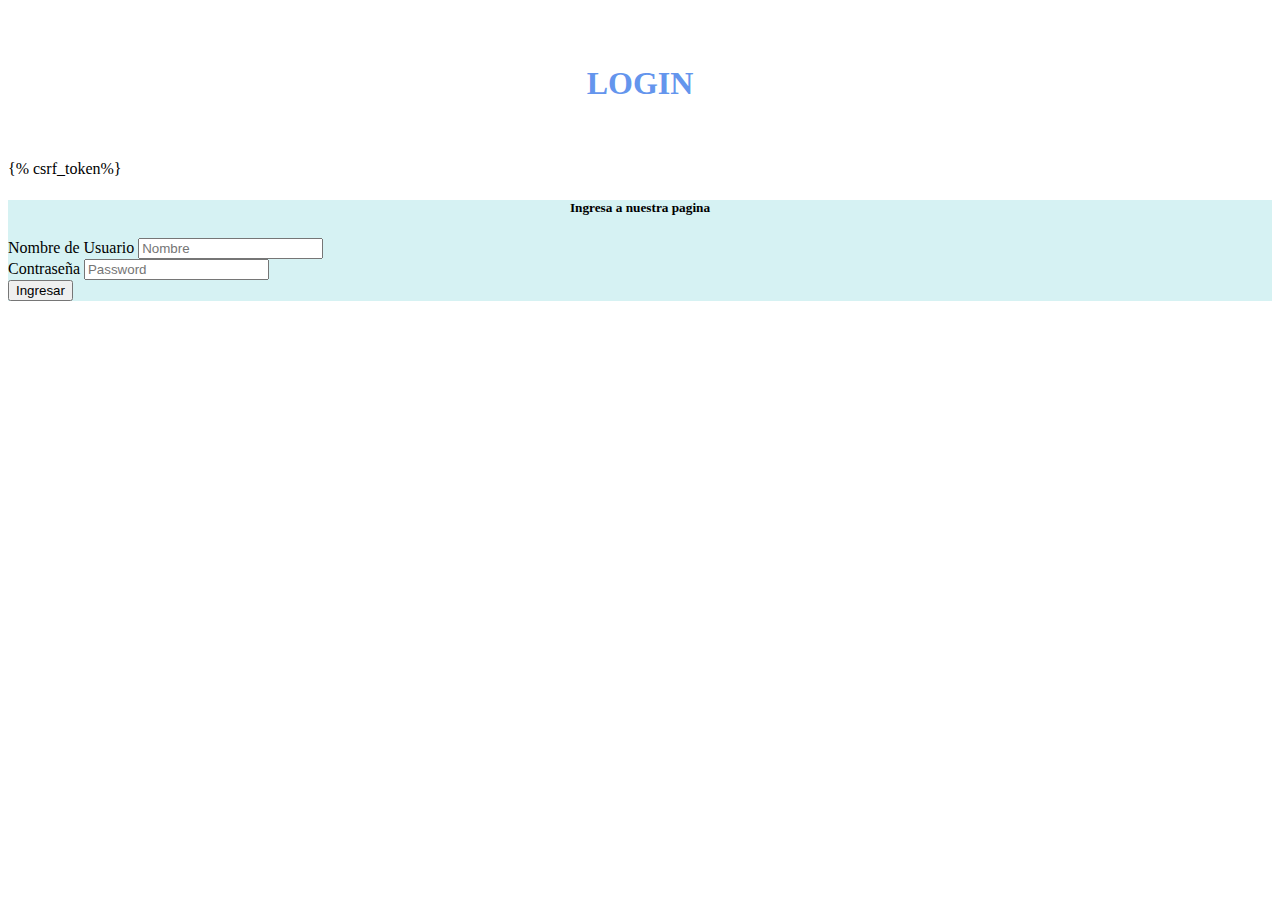
<file: appDjango/app/templates/app/login.html>
<html>
<head>
    <!-- CSS only -->
    <link href="https://cdn.jsdelivr.net/npm/bootstrap@5.1.1/dist/css/bootstrap.min.css" rel="stylesheet"
        integrity="sha384-F3w7mX95PdgyTmZZMECAngseQB83DfGTowi0iMjiWaeVhAn4FJkqJByhZMI3AhiU" crossorigin="anonymous">
    <title>Ejemplo</title>
</head>

<body>
    <br>
    <br>
    <h1 style="text-align: center; color:cornflowerblue;">LOGIN</h1>
    <br>
    <br>
    <form action="" method="POST">
        {% csrf_token%} 
        <div class="row">
            <div class="col-4"></div>
            <div class="col-sm-4">
                <div class="card" style="background-color: D6F2F3;">
                    <div class="card-body">
                        <h5 class="card-title" style="text-align: center;">Ingresa a nuestra pagina</h5>
                        <div class="mb-3">
                            <label for="exampleFormControlInput1" class="form-label">Nombre de Usuario</label>
                            <input type="text" class="form-control" name="nombreUsuario" placeholder="Nombre">
                        </div>
                        <div class="mb-3">
                            <label for="exampleFormControlTextarea1" class="form-label">Contraseña</label>
                            <input type="text" class="form-control" name="contrasena" placeholder="Password">
                        </div>
                        <button type="submit" class="btn btn-info">Ingresar</button>
                    </div>
                </div>
            </div>
        </div>
    </form>
</body>

</html>
</file>
